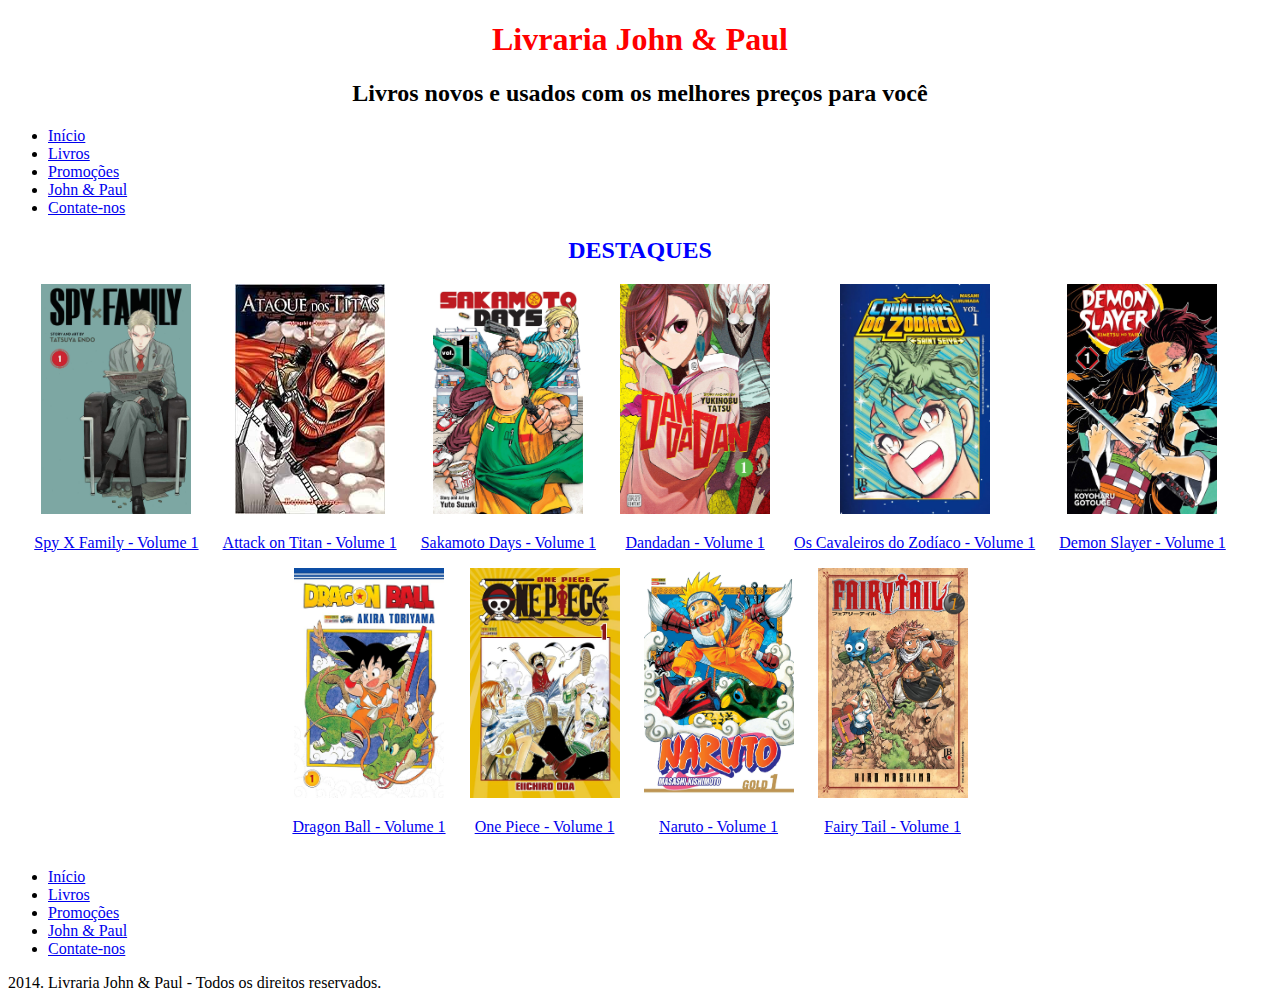
<file: index.html>
<!DOCTYPE html>
<html dir="ltr" lang="pt-br">
    <head>
        <meta charset="UTF-8">
        <meta name="viewport" content="width=device-width, initial-scale=1.0">
        <title>Projeto Livraria</title>
        <link rel="stylesheet" href="style.css">
    </head>
    <body>
        <div id="topo">
            <h1 class="div1">Livraria John & Paul</h1>
            <h2 class="div2">Livros novos e usados com os melhores preços para você</h2>
        </div>

        <div id="menu">
            <ul>
                <li><a href="#">Início</a></li>
                <li><a href="#">Livros</a></li>
                <li><a href="#">Promoções</a></li>
                <li><a href="#">John & Paul</a></li>
                <li><a href="#">Contate-nos</a></li>
            </ul>
        </div>

        <div id="destaques">
            <h2 class="destaques">DESTAQUES</h2>
            <ul class="lista-horizontal-inline-block">
                <li>
                    <a href="#">
                        <img href="#" src= "Images/71vMGRog+iL.jpg" alt="Spy X Family - Volume 1" height="230" width="150">
                        <p>Spy X Family - Volume 1</p>
                    </a>
                </li>

                <li>
                    <a href="#">
                        <img src="Images/71WVN5IXeJL._UF350,350_QL50_.jpg" alt="Attack on Titan - Volume 1" height="230" width="150">
                        <p>Attack on Titan - Volume 1</p>
                    </a>
                </li>

                <li>
                    <a href="#">
                        <img src="Images/81fNp2prCvL.jpg" alt="Sakamoto Days - Volume 1" height="230" width="150"></img>
                        <p>Sakamoto Days - Volume 1</p>
                </a>
                    </li>

                <li>
                    <a href="#">
                        <img src="Images/81kHWcb7n4L.jpg" alt="Dandadan - Volume 1" height="230" width="150"></img>
                        <p>Dandadan - Volume 1</p>
                    </a>
                    </li>

                <li>
                    <a href="#">
                        <img src="Images/81qmAwo2MbL._UF1000,1000_QL80_.jpg" alt="Os Cavaleiros do Zodíaco - Volume 1" height="230" width="150"></img>
                        <p>Os Cavaleiros do Zodíaco - Volume 1</p>
                    </a>
                    </li>
                
                <li>
                    <a href="#">
                        <img src="Images/81ZNkhqRvVL.jpg" alt="Demon Slayer - Volume 1" height="230" width="150"></img>
                        <p>Demon Slayer - Volume 1</p>
                </a>
                    </li>

                <li>
                    <a href="#">
                        <img src="Images/91KQLMVwqBL._UF1000,1000_QL80_.jpg" alt="Dragon Ball - Volume 1" height="230" width="150"></img>
                        <p>Dragon Ball - Volume 1</p>
                    </a>
                    </li>
                
                <li>
                    <a href="#">
                        <img src="Images/91rro8xHJXL._UF1000,1000_QL80_.jpg" alt="One Piece - Volume 1" height="230" width="150"></img>
                        <p>One Piece - Volume 1</p>
                    </a>
                    </li>

                <li>
                    <a href="#">
                        <img src="Images/91xUwI2UEVL.jpg" alt="Naruto - Volume 1" height="230" width="150"></img>
                        <p>Naruto - Volume 1</p></a>
                </li>

                <li>
                    <a href="#">
                        <img src="Images/fairy-tail-01-capa.jpg" alt="Fairy Tail - Volume 1" height="230" width="150"></img>
                        <p>Fairy Tail - Volume 1</p>
                    </a>
                </li>
            </ul>
        </div>

        <div id="rodape">
            <ul>
                <li><a href="#">Início</a></li>
                <li><a href="#">Livros</a></li>
                <li><a href="#">Promoções</a></li>
                <li><a href="#">John & Paul</a></li>
                <li><a href="#">Contate-nos</a></li>
            </ul>

            <p>2014. Livraria John & Paul - Todos os direitos reservados.</p>
        </div>
    </body>
</html>
</file>
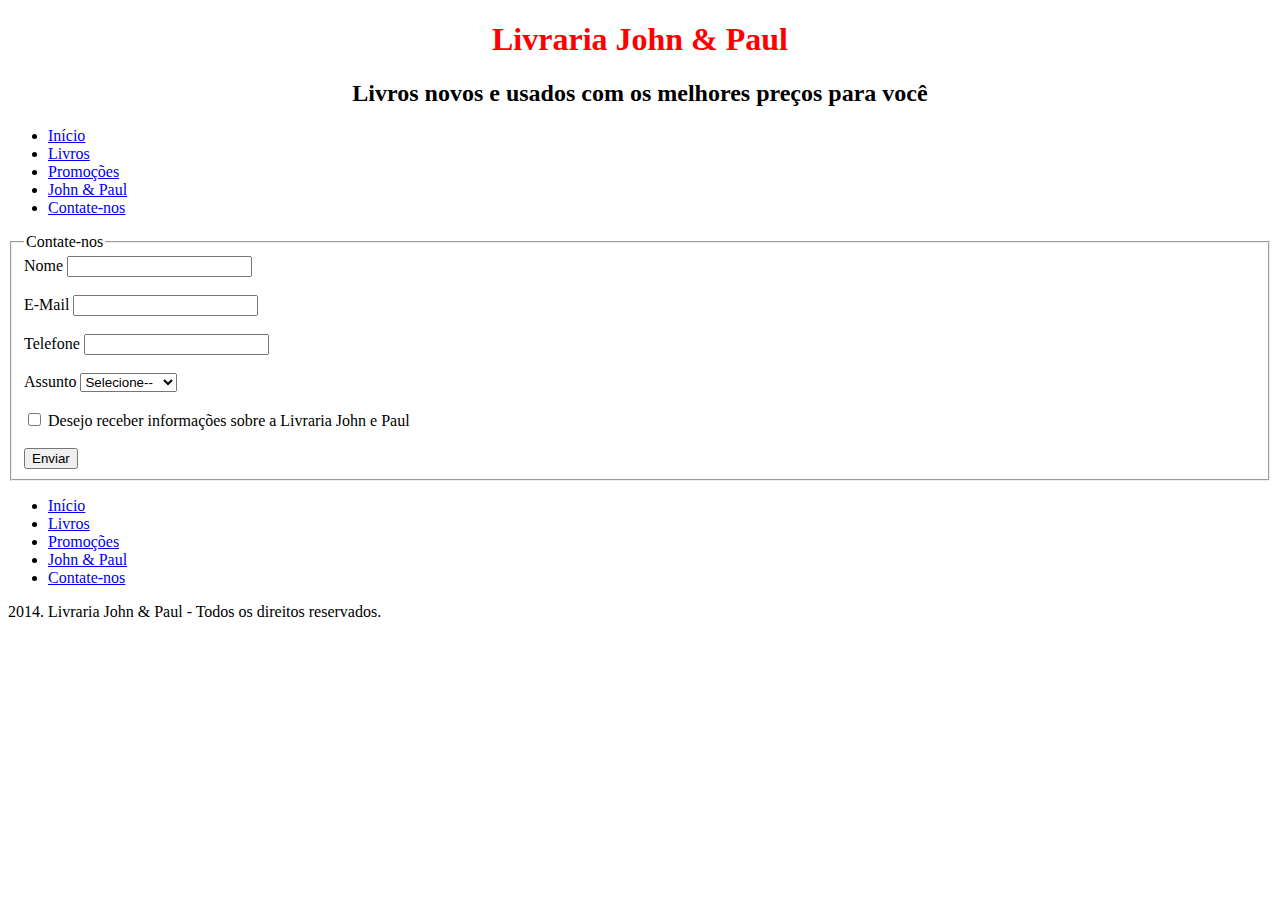
<file: contato.html>
<!DOCTYPE html>
<html dir="ltr" lang="pt-br">
    <head>
        <meta charset="UTF-8">
        <meta name="viewport" content="width=device-width, initial-scale=1.0">
        <title>Projeto Livraria</title>
        <link rel="stylesheet" href="style.css">
    </head>
    <body>
        <div id="topo">
            <h1 class="div1">Livraria John & Paul</h1>
            <h2 class="div2">Livros novos e usados com os melhores preços para você</h2>
        </div>

        <div id="menu">
            <ul>
                <li><a href="#">Início</a></li>
                <li><a href="#">Livros</a></li>
                <li><a href="#">Promoções</a></li>
                <li><a href="#">John & Paul</a></li>
                <li><a href="#">Contate-nos</a></li>
            </ul>
        </div>

        <form>
            <fieldset>
                <legend>Contate-nos</legend>
                
                <label for="fnome">Nome</label>
                <input type="text" id="fnome" name="fnome"><br><br>

                <label for="femail">E-Mail</label>
                <input type="text" id="femail" name="femail"><br><br>

                <label for="ftelefone">Telefone</label>
                <input type="text" id="ftelefone" name="ftelefone"><br><br>

                <label for="fassunto">Assunto</label>
                <select id="fassunto" name="fassunto">
                    <option value="">Selecione--</option>
                    <option value="trocas">Trocas</option>
                    <option value="trocas">Atendimento</option>
                    <option value="trocas">Comercial</option>
                    <option value="trocas">Outros</option>
                </select><br><br>

                <input type="checkbox" id="info" name="info" value="Sim">
                <label for="info">Desejo receber informações sobre a Livraria John e Paul</label><br><br>

                <button type="submit">Enviar</button>
            </fieldset>
        </form>

        <div id="rodape">
            <ul>
                <li><a href="#">Início</a></li>
                <li><a href="#">Livros</a></li>
                <li><a href="#">Promoções</a></li>
                <li><a href="#">John & Paul</a></li>
                <li><a href="#">Contate-nos</a></li>
            </ul>

            <p>2014. Livraria John & Paul - Todos os direitos reservados.</p>
        </div>
    </body>
</html>
</file>
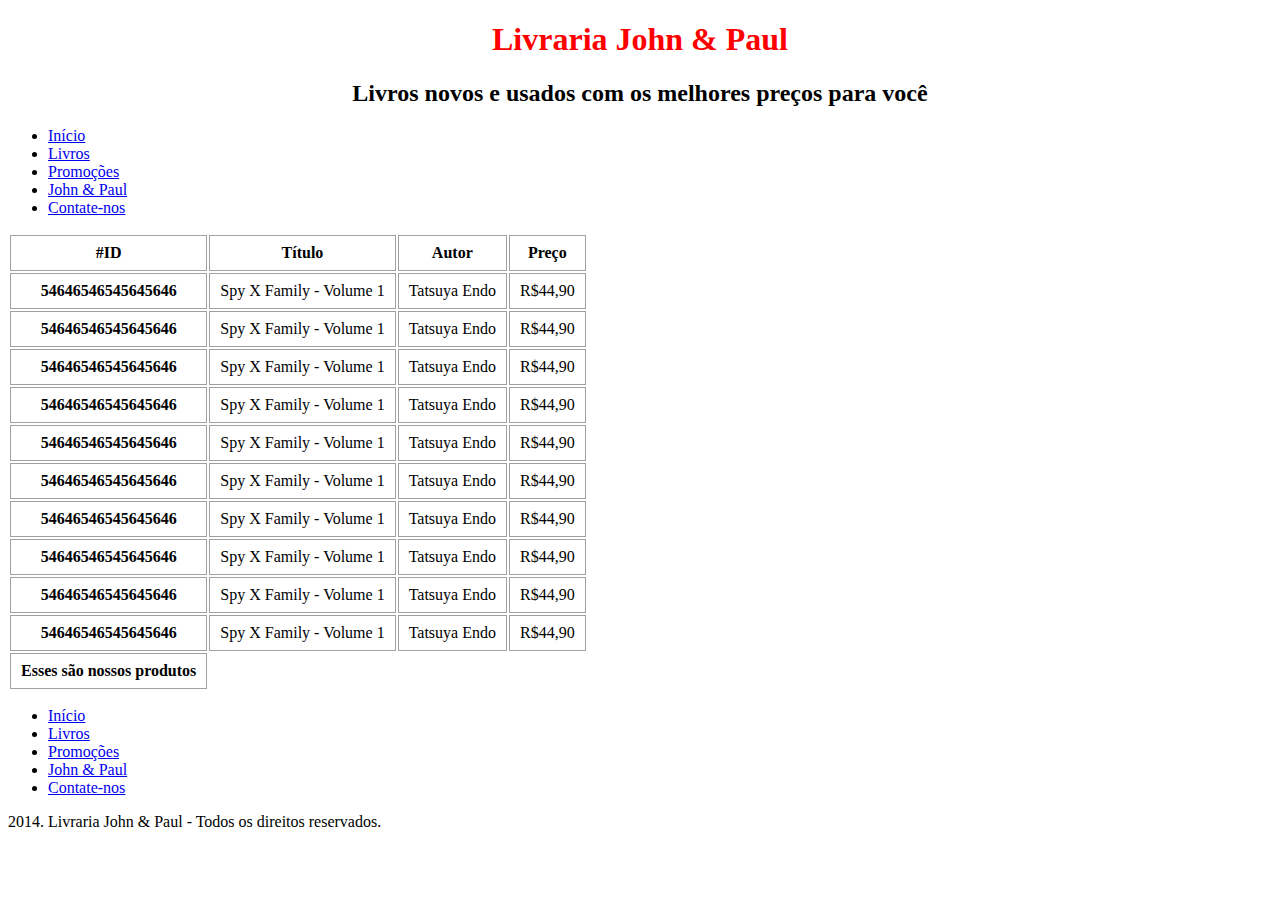
<file: produtos.html>
<!DOCTYPE html>
<html dir="ltr" lang="pt-br">
    <head>
        <meta charset="UTF-8">
        <meta name="viewport" content="width=device-width, initial-scale=1.0">
        <title>Projeto Livraria</title>
        <link rel="stylesheet" href="style.css">
    </head>
    <body>
        <div id="topo">
            <h1 class="div1">Livraria John & Paul</h1>
            <h2 class="div2">Livros novos e usados com os melhores preços para você</h2>
        </div>

        <div id="menu">
            <ul>
                <li><a href="#">Início</a></li>
                <li><a href="#">Livros</a></li>
                <li><a href="#">Promoções</a></li>
                <li><a href="#">John & Paul</a></li>
                <li><a href="#">Contate-nos</a></li>
            </ul>
        </div>

        <table>
            <thead>
                <tr>
                    <th>#ID</th>
                    <th>Título</th>
                    <th>Autor</th>
                    <th>Preço</th>
                </tr>
            </thead>

            <tbody>
                <tr>
                    <th>54646546545645646</th>
                    <td>Spy X Family - Volume 1</td>
                    <td>Tatsuya Endo</td>
                    <td>R$44,90</td>
                </tr>

                <tr>
                    <th>54646546545645646</th>
                    <td>Spy X Family - Volume 1</td>
                    <td>Tatsuya Endo</td>
                    <td>R$44,90</td>
                </tr>

                <tr>
                    <th>54646546545645646</th>
                    <td>Spy X Family - Volume 1</td>
                    <td>Tatsuya Endo</td>
                    <td>R$44,90</td>
                </tr>

                <tr>
                    <th>54646546545645646</th>
                    <td>Spy X Family - Volume 1</td>
                    <td>Tatsuya Endo</td>
                    <td>R$44,90</td>
                </tr>

                <tr>
                    <th>54646546545645646</th>
                    <td>Spy X Family - Volume 1</td>
                    <td>Tatsuya Endo</td>
                    <td>R$44,90</td>
                </tr>

                <tr>
                    <th>54646546545645646</th>
                    <td>Spy X Family - Volume 1</td>
                    <td>Tatsuya Endo</td>
                    <td>R$44,90</td>
                </tr>

                <tr>
                    <th>54646546545645646</th>
                    <td>Spy X Family - Volume 1</td>
                    <td>Tatsuya Endo</td>
                    <td>R$44,90</td>
                </tr>

                <tr>
                    <th>54646546545645646</th>
                    <td>Spy X Family - Volume 1</td>
                    <td>Tatsuya Endo</td>
                    <td>R$44,90</td>
                </tr>

                <tr>
                    <th>54646546545645646</th>
                    <td>Spy X Family - Volume 1</td>
                    <td>Tatsuya Endo</td>
                    <td>R$44,90</td>
                </tr>

                <tr>
                    <th>54646546545645646</th>
                    <td>Spy X Family - Volume 1</td>
                    <td>Tatsuya Endo</td>
                    <td>R$44,90</td>
                </tr>
            </tbody>

            <tfoot>
                <tr>
                <th>Esses são nossos produtos</th>
                </tr>
            </tfoot>
        </table>
        

        <div id="rodape">
            <ul>
                <li><a href="#">Início</a></li>
                <li><a href="#">Livros</a></li>
                <li><a href="#">Promoções</a></li>
                <li><a href="#">John & Paul</a></li>
                <li><a href="#">Contate-nos</a></li>
            </ul>

            <p>2014. Livraria John & Paul - Todos os direitos reservados.</p>
        </div>
    </body>
</html>
</file>
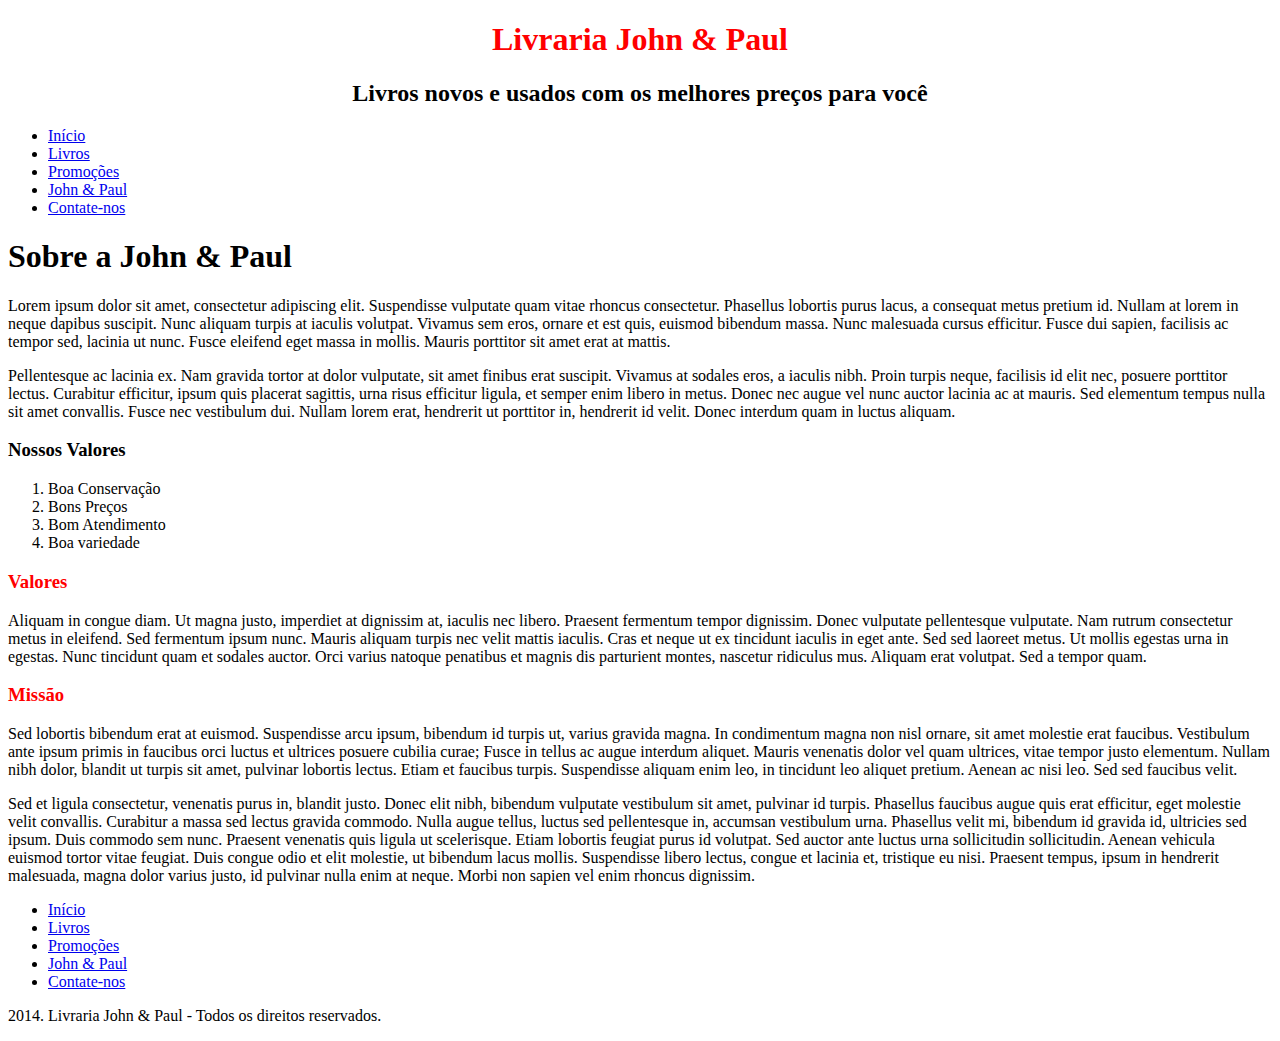
<file: sobre.html>
<!DOCTYPE html>
<html dir="ltr" lang="pt-br">
    <head>
        <meta charset="UTF-8">
        <meta name="viewport" content="width=device-width, initial-scale=1.0">
        <title>Projeto Livraria</title>
        <link rel="stylesheet" href="style.css">
    </head>
    <body>
        <div id="topo">
            <h1 class="div1">Livraria John & Paul</h1>
            <h2 class="div2">Livros novos e usados com os melhores preços para você</h2>
        </div>

        <div id="menu">
            <ul>
                <li><a href="#">Início</a></li>
                <li><a href="#">Livros</a></li>
                <li><a href="#">Promoções</a></li>
                <li><a href="#">John & Paul</a></li>
                <li><a href="#">Contate-nos</a></li>
            </ul>
        </div>

        <div id="sobre">
            <h1 class="sobre">Sobre a John & Paul</h1>
            <p>Lorem ipsum dolor sit amet, consectetur adipiscing elit. Suspendisse vulputate quam vitae rhoncus consectetur. Phasellus lobortis purus lacus, a consequat metus pretium id. Nullam at lorem in neque dapibus suscipit. Nunc aliquam turpis at iaculis volutpat. Vivamus sem eros, ornare et est quis, euismod bibendum massa. Nunc malesuada cursus efficitur. Fusce dui sapien, facilisis ac tempor sed, lacinia ut nunc. Fusce eleifend eget massa in mollis. Mauris porttitor sit amet erat at mattis.</p>
            <p>Pellentesque ac lacinia ex. Nam gravida tortor at dolor vulputate, sit amet finibus erat suscipit. Vivamus at sodales eros, a iaculis nibh. Proin turpis neque, facilisis id elit nec, posuere porttitor lectus. Curabitur efficitur, ipsum quis placerat sagittis, urna risus efficitur ligula, et semper enim libero in metus. Donec nec augue vel nunc auctor lacinia ac at mauris. Sed elementum tempus nulla sit amet convallis. Fusce nec vestibulum dui. Nullam lorem erat, hendrerit ut porttitor in, hendrerit id velit. Donec interdum quam in luctus aliquam.</p>
            <h3>Nossos Valores</h3>
            <ol>
                <li>Boa Conservação</li>
                <li>Bons Preços</li>
                <li>Bom Atendimento</li>
                <li>Boa variedade</li>
            </ol>

            <h3 class="valores">Valores</h3>
            <p>Aliquam in congue diam. Ut magna justo, imperdiet at dignissim at, iaculis nec libero. Praesent fermentum tempor dignissim. Donec vulputate pellentesque vulputate. Nam rutrum consectetur metus in eleifend. Sed fermentum ipsum nunc. Mauris aliquam turpis nec velit mattis iaculis. Cras et neque ut ex tincidunt iaculis in eget ante. Sed sed laoreet metus. Ut mollis egestas urna in egestas. Nunc tincidunt quam et sodales auctor. Orci varius natoque penatibus et magnis dis parturient montes, nascetur ridiculus mus. Aliquam erat volutpat. Sed a tempor quam.</p>
            <h3 class="valores">Missão</h3>
            <p>Sed lobortis bibendum erat at euismod. Suspendisse arcu ipsum, bibendum id turpis ut, varius gravida magna. In condimentum magna non nisl ornare, sit amet molestie erat faucibus. Vestibulum ante ipsum primis in faucibus orci luctus et ultrices posuere cubilia curae; Fusce in tellus ac augue interdum aliquet. Mauris venenatis dolor vel quam ultrices, vitae tempor justo elementum. Nullam nibh dolor, blandit ut turpis sit amet, pulvinar lobortis lectus. Etiam et faucibus turpis. Suspendisse aliquam enim leo, in tincidunt leo aliquet pretium. Aenean ac nisi leo. Sed sed faucibus velit.</p>
            <p>Sed et ligula consectetur, venenatis purus in, blandit justo. Donec elit nibh, bibendum vulputate vestibulum sit amet, pulvinar id turpis. Phasellus faucibus augue quis erat efficitur, eget molestie velit convallis. Curabitur a massa sed lectus gravida commodo. Nulla augue tellus, luctus sed pellentesque in, accumsan vestibulum urna. Phasellus velit mi, bibendum id gravida id, ultricies sed ipsum. Duis commodo sem nunc. Praesent venenatis quis ligula ut scelerisque. Etiam lobortis feugiat purus id volutpat. Sed auctor ante luctus urna sollicitudin sollicitudin. Aenean vehicula euismod tortor vitae feugiat. Duis congue odio et elit molestie, ut bibendum lacus mollis. Suspendisse libero lectus, congue et lacinia et, tristique eu nisi. Praesent tempus, ipsum in hendrerit malesuada, magna dolor varius justo, id pulvinar nulla enim at neque. Morbi non sapien vel enim rhoncus dignissim.</p>
        </div>

        <div id="rodape">
            <ul>
                <li><a href="#">Início</a></li>
                <li><a href="#">Livros</a></li>
                <li><a href="#">Promoções</a></li>
                <li><a href="#">John & Paul</a></li>
                <li><a href="#">Contate-nos</a></li>
            </ul>

            <p>2014. Livraria John & Paul - Todos os direitos reservados.</p>
        </div>
    </body>
</html>
</file>
<file: style.css>
.div1{
    text-align: center;
    color: red;
}

.div2{
    text-align: center;
}

.destaques{
    color: blue;
    text-align: center;
}

 .lista-horizontal-inline-block {
      list-style: none; 
      padding: 0; 
      margin: 0; 
      text-align: center;
    }

    .lista-horizontal-inline-block li {
      display: inline-block; 
      margin-right: 20px; 
    }

    .valores{
      color: red;
    }

    th,td {
  border: 1px solid rgb(160 160 160);
  padding: 8px 10px;
}
</file>
